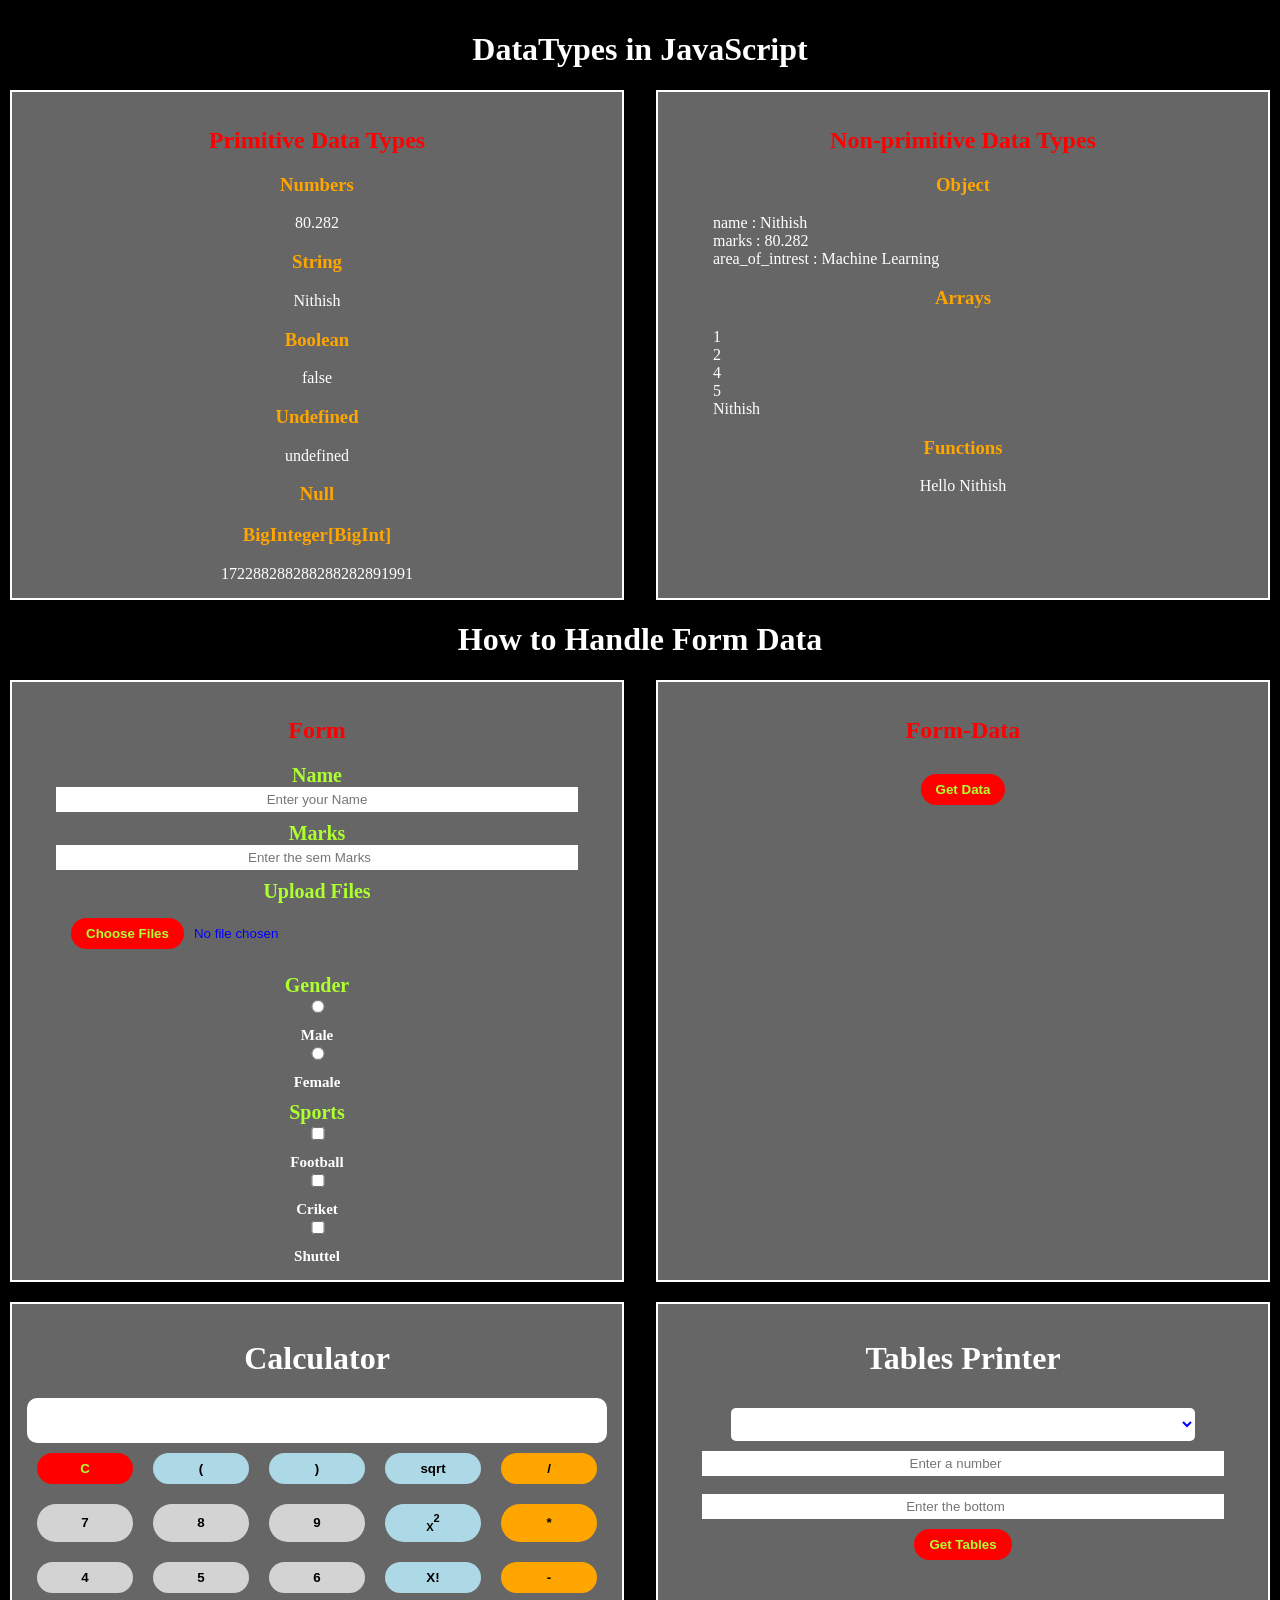
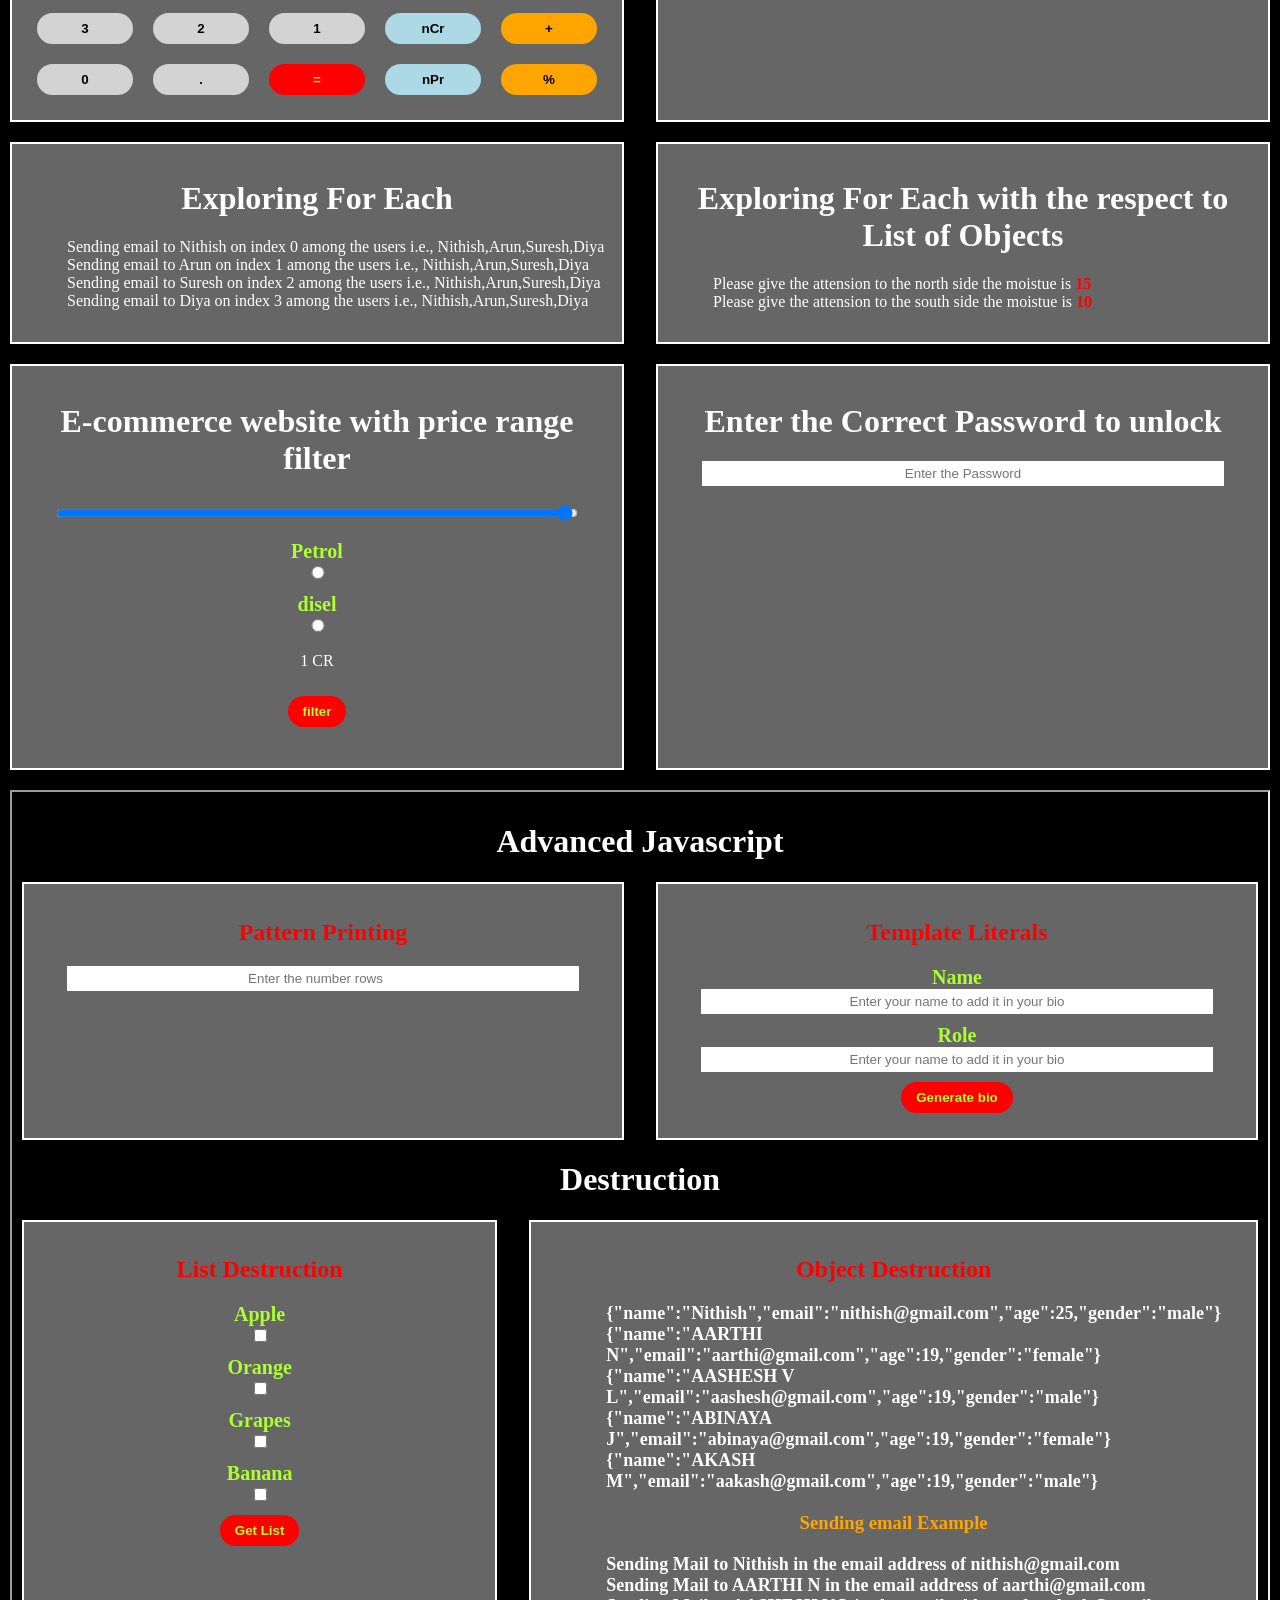
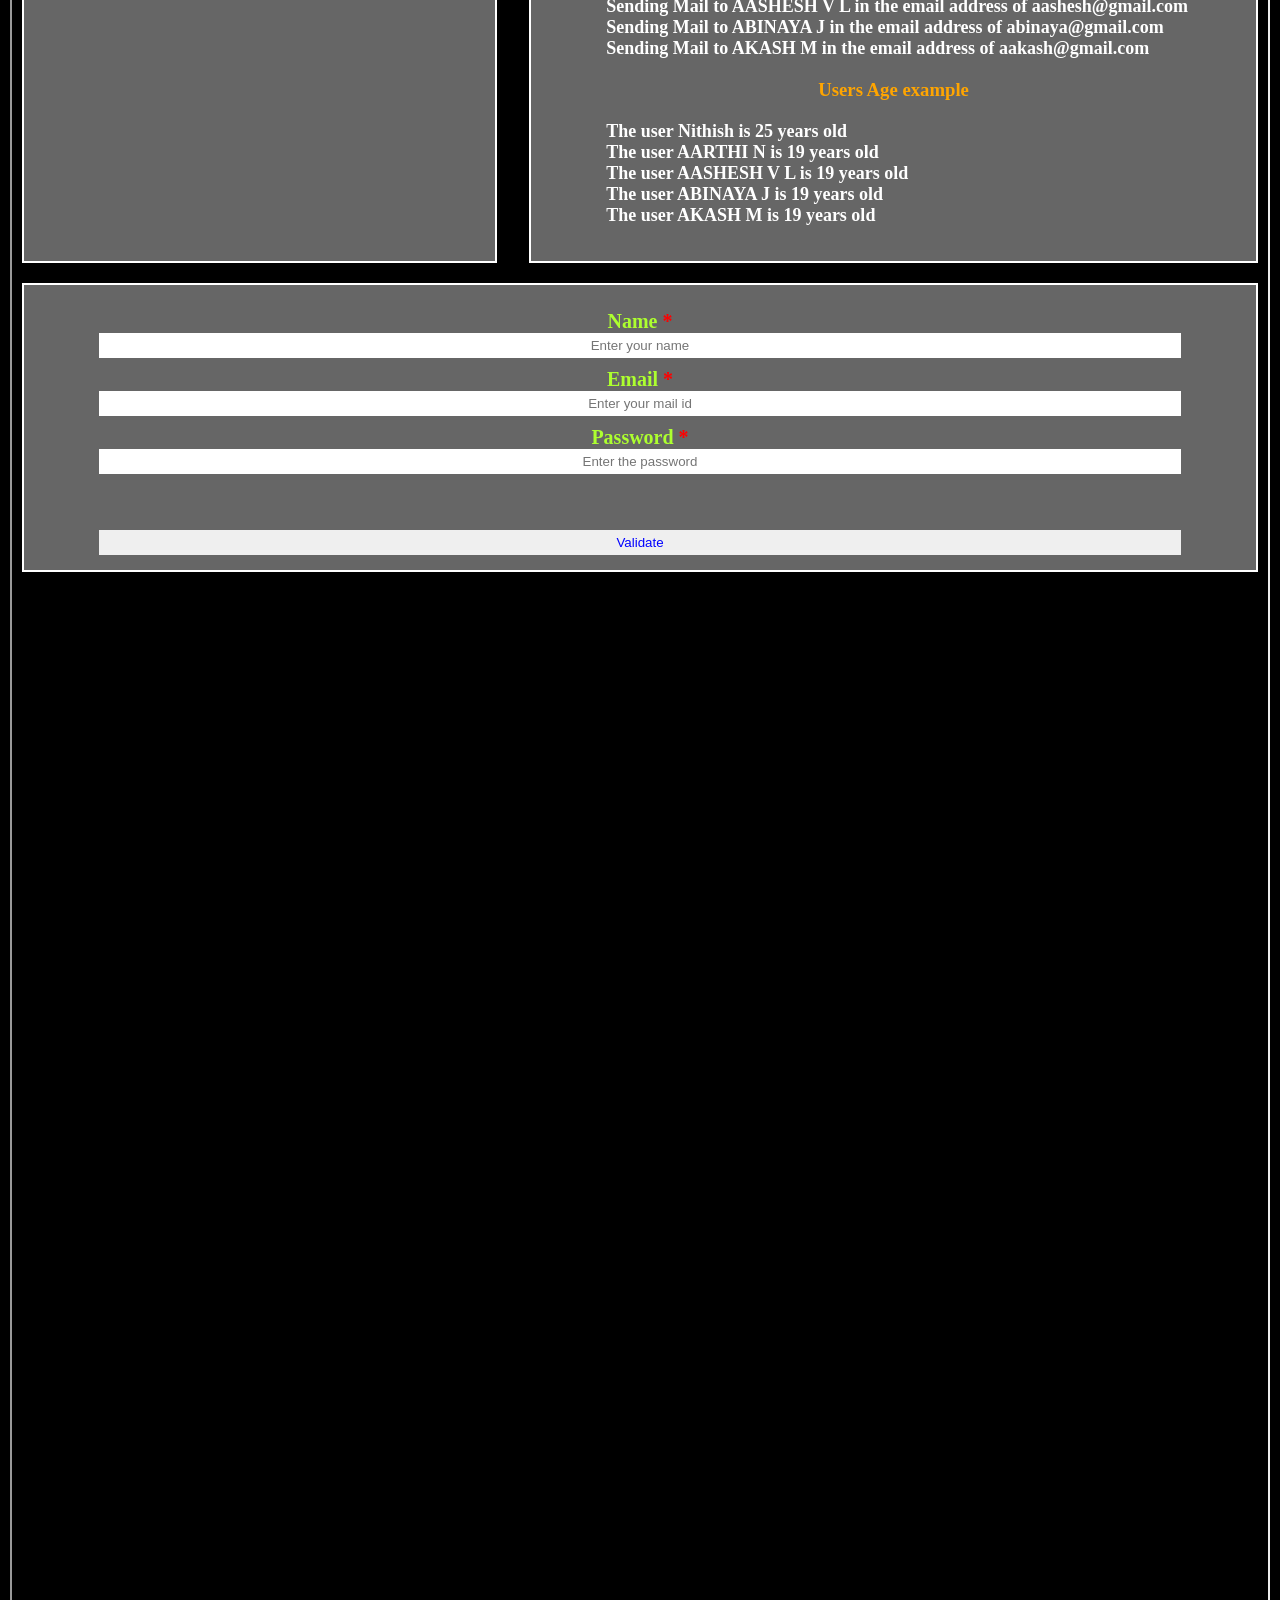
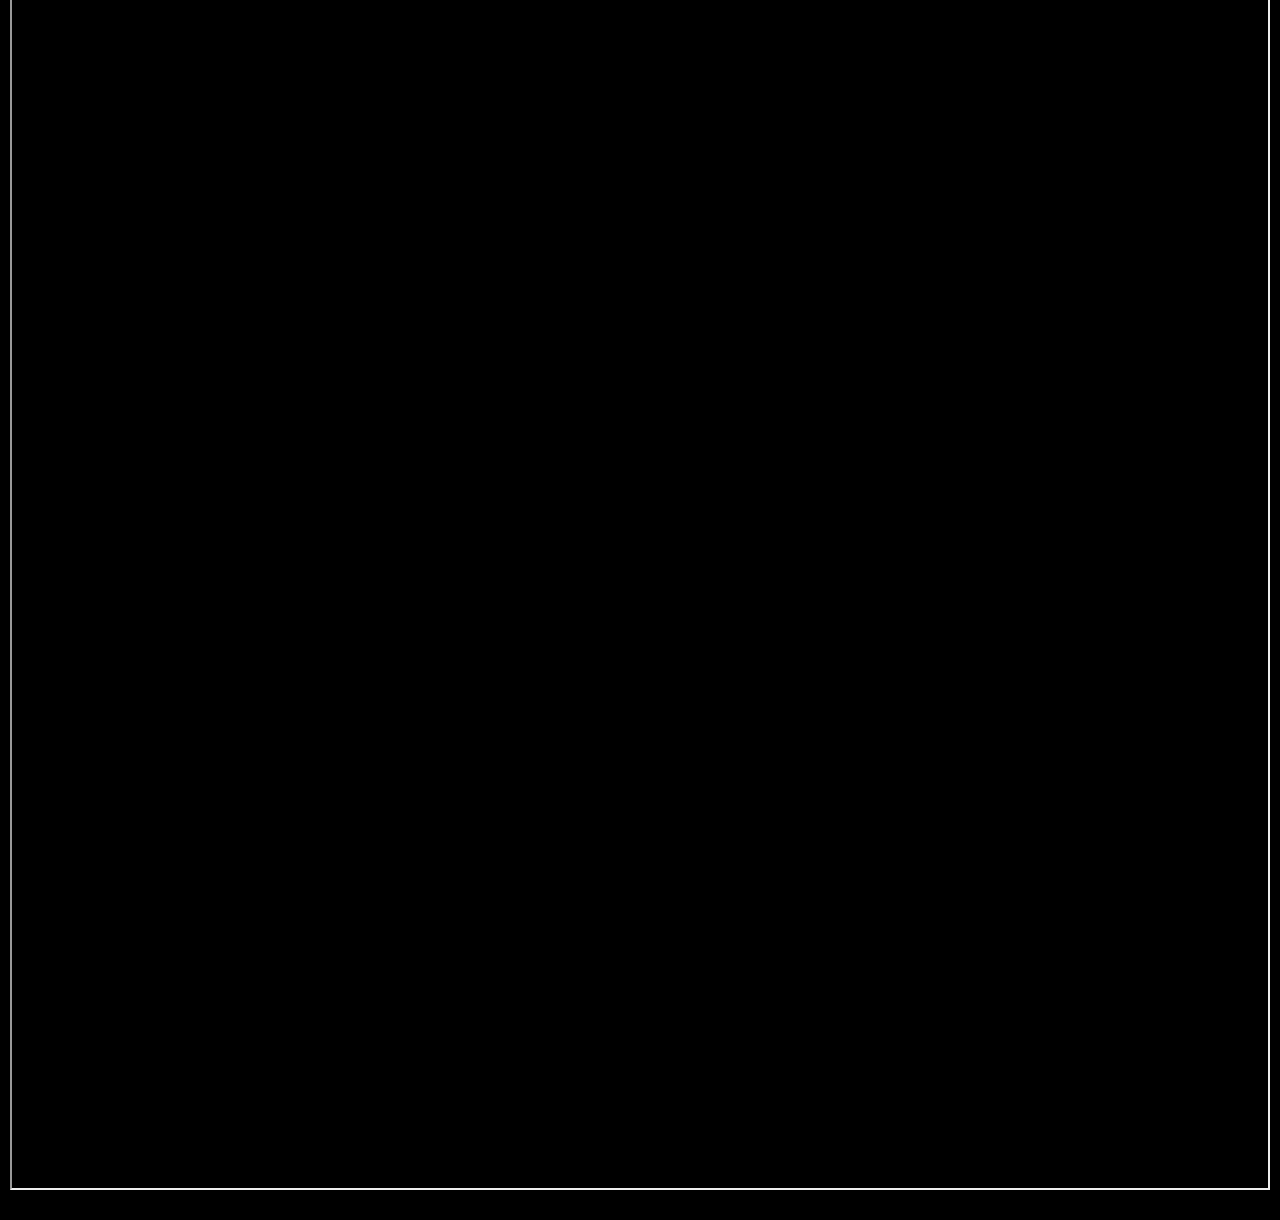
<file: index.html>
<!DOCTYPE html>
<html lang="en">
<head>
    <meta charset="UTF-8">
    <meta name="viewport" content="width=device-width, initial-scale=1.0">
    <title>Learning JavaScript is fun</title>
    <link rel="icon" type = "image/x-icon" href="favicon.png">
    <link rel="stylesheet" href="style.css">
</head>
<body>
    <h1>DataTypes in JavaScript</h1>
     
    <div class="container"> 
        <div class="pri">
            <h2>Primitive Data Types</h2>
            <h3>Numbers</h3>
            <p id="number"></p>
            <h3>String</h3>
            <span id="string"></span>
            <h3>Boolean</h3>
            <span id="boolean"></span>
            <h3>Undefined</h3>
            <span id="und"></span>
            <h3>Null</h3>
            <span id="null"></span>
            <h3>BigInteger[BigInt]</h3>
            <span id="bigInt"></span>
        </div>

        <div class="Non-pri">
            <h2> Non-primitive Data Types </h2>
            <h3>Object</h3>
            <ul id="object"></ul>
            <h3>Arrays</h3>
            <ul id="arrays"></ul>
            <h3>Functions</h3>
            <p id="func"></p>
        </div>
    </div>
    
    <h1>How to Handle Form Data</h1>
       
    <div class="form-container">
       <div class="form">
          <h2>Form</h2> 
          <label for="name">Name</label> 
          <input type="text" id="name" placeholder="Enter your Name">
          <label for="sem-mark">Marks</label> 
          <input type="number" id="sem-mark" placeholder="Enter the sem Marks">
          <label>Upload Files</label>
          <input type="file" id="files" multiple>
          <label for="gender">Gender</label>
          <input type = "radio" id = "male" name="gender" value="Man"> <label for="male" style = "color:white; font-size: 15px;">Male</label>
          <input type="radio" id = "female" name = "gender" value = "Women"> <label for="female" style = "color:white; font-size: 15px;">Female</label>
          <label for="sports">Sports</label>
          <input type="checkbox" name = "sports" value="football" id = "football">  <label for="football" style = "color:white; font-size: 15px;">Football</label>
          <input type="checkbox" name = "sports" value="Criket" id= "Criket">  <label for="Criket" style = "color:white; font-size: 15px;">Criket</label>
          <input type="checkbox" name = "sports" value="Shuttel" id = "Shuttel">  <label for="Shuttel" style = "color:white; font-size: 15px;">Shuttel</label>
          
        </div>
       
       <div class="form-data">
           <h2> Form-Data</h2>
           <button onclick="getData()">Get Data</button>
           <ul id="form-data-list"></ul>
       </div>
    </div>
    
   <style>
       #display{
           width: 100%;
           padding : 15px;
           border-radius: 10px;
           position: relative;
       } 
       .calculator-container{
           width: 400px;
           height: 50px;
           font-size:20px;
           display: flex;
           flex-direction: column;
           position: relative;
       }
       .buttons{
           display: grid;
           grid-template-columns: repeat(5, 1fr);
           gap: 8 px;
           position: relative;
       }
       
       .buttons button{
           cursor: pointer;
       }
       
       .scientific{
           background: lightblue;
           color: rgb(0,0,0);
       }
       
       .number{
           background-color: lightgray;
           color: rgb(0,0,0);
       }
       
       sub,sup{
           color: rgb(0,0,0);
       }
       
       .operator{
           background: orange;
           color: rgb(0,0,0);
       }
       
       ul{
           list-style-type: none;
       }
       
   </style>
    
    <div class = "container">
    
    <div class = "pri">
        
         <h1>Calculator</h1>
        
        <input type="text" id="display">
        <div class = "buttons">
           <button class = "clear" onclick = "clearD()">C</button>
           <button class = "scientific" onclick = "press('(')">(</button>
           <button class = "scientific" onclick =" press(')')">)</button>
           <button class = "scientific" onclick="sqrt()">sqrt</button>
           <button class = "operator" onclick = "press('/')">/</button>
            
            
           <button class = "number" onclick = "press('7')">7</button>
           <button class = "number" onclick = "press('8')">8</button>
           <button class = "number" onclick = "press('9')">9</button>
           <button class = "scientific" onclick="power()"><sub>X</sub><sup>2</sup></button>
           <button class = "operator" onclick = "press('*')" >*</button>

           <button class = "number" onclick = "press('4')">4</button>
           <button class = "number" onclick = "press('5')">5</button>
           <button class = "number" onclick = "press('6')">6</button>
           <button class = "scientific" onclick="fact()">X!</button>
           <button class = "operator" onclick = "press('-')">-</button>
            
            
           <button class = "number" onclick = "press('3')">3</button>
           <button class = "number" onclick = "press('2')">2</button>
           <button class = "number" onclick = "press('1')">1</button>
           <button class = "scientific" onclick="combination()">nCr</button>
           <button class = "operator" onclick = "press('+')">+</button>
            
           <button class = "number" onclick = "press('0')">0</button>
           <button class = "number" onclick = "press('.')">.</button>
           <button class = "equal" onclick="calculate()">=</button>
           <button class = "scientific" onclick="permutation()">nPr</button>
          <button class = "operator" onclick = "press('%')">%</button>
        </div>
    </div>
        
        <style>
         
            #operation{
                background: white;
                color:blue;
                border: none;
                padding: 8px;
                border-radius: 5px;
                width: 80%;
                font-weight: bold;
                cursor: pointer;
                margin: 10px;
            }
            
            #operation:focus{
                border: 2px solid greenyellow;
                outline: none;
                
            }
            
            
            #operation option{
                background-color: rgb(0,0,0);
                
            }
        
        </style>
        
        <div class = "form">
           <h1>Tables Printer</h1>
           <select name="operation" id="operation">
              <option value=""></option>
              <option value="*">Multiplication</option>
              <option value="/">Division</option>
              <option value="+">Addition</option>
              <option value="-">Subtraction</option>
              <option value="%">Modulo</option>
              <option value="2">Sqaure</option>
              <option value="3">Cube</option>
           </select>
           <input type="number" id = "times" placeholder="Enter a number">
           <br><br>
           <input type="number" id = "bottom" placeholder="Enter the bottom">
           <button onclick="tables()">Get Tables</button>
            
            
            <ul id ="tables-printing-area"></ul>
            
            <script>
                
            function tables(){
            let operator = document.getElementById("operation").value;
            let a = Number(document.getElementById("times").value);
            let b = Number(document.getElementById("bottom").value);
            let print =  document.getElementById("tables-printing-area");
            print.innerHTML = "";
                
            if(operator == "2" || operator == "3"){
                for(let i  = 1 ; i <= b ; i++){
                    if(operator == "2"){
                          print.innerHTML += "<li>"+ i + " ^  2 " + " = " + Math.pow(i,2) +"</li>";
                    }else{
                         print.innerHTML += "<li>"+ i + " ^ 3 = " + Math.pow(i,3) +"</li>";
                    }
                }
            }else{
            
            for(let i = 1; i <= b; i++){
                print.innerHTML += "<li>"+ a + " "+ operator+ " "+ i + " = " + eval(""+a+operator+i)+"</li>";
             }
            
            }
            
            }
            </script>
        </div>
        
    </div>
    
    
    <div class = "container">
    
     <div class="form">
         
     <h1>Exploring For Each</h1>
         
     <ul id = "users">
         
     </ul>
         
     <script>
         let users = ["Nithish", "Arun", "Suresh", "Diya"];  
         let list = document.getElementById("users");
         
         users.forEach( (element,index,array) => {
            list.innerHTML += "<li> Sending email to "+element+" on index "+index+" among the users i.e., "+array+"</li>";
         }
         );
    </script>
    
     </div>
    
    <div class="form"> 
        
        <h1>Exploring For Each with the respect to List of Objects</h1>
        
        <ul id ="sensor">
        
        </ul>
        
        
        <script>
        
        let sensorData = [
            {id: 1,name: "Moisturiation Sensor", location : "east", moisture: 20},
            {id: 2, name: "Moisturiation Sensor", location: "west", moisture: 45},
            {id: 3,name: "Moisturiation Sensor", location : "north", moisture : 15},
            {id: 4,name: "Moisturiation Sensor", location : "south", moisture: 10}
        ];
            
        list = document.getElementById("sensor");
           
        sensorData.forEach((element) => 
        {
            if(element.moisture <= 15){
                list.innerHTML += "<li>Please give the attension to the "+element.location+" side the moistue is <span style = 'color:red; font-weight:bold;' >"+element.moisture+"</span></li>";
            }
        }
        );
            
            
        
        </script>
        
    </div>
    
    
    </div>
    
    
    
    <div class = "form-container">
    
       <div class = "form">
        
           <h1>E-commerce website with price range filter</h1>
           
           <input type="range" max = 10000000 min=500000 value= 10000000 id = "range">
           <label for="petrol">Petrol</label>
           <input type="radio" name="fuel"  value = "petrol" class="fuel" id="petrol">
           <label for="disel">disel</label>
           <input type="radio" name ="fuel" value="disel" class="fuel" id="disel">
           <p id = "range-disp">1 CR</p>
           <button id="filter">filter</button><br>
           <output id = "fuel"></output>
           <ul id="car-list">
           
           </ul>
           
           <script>
           
            const carData = [
                {name:"Maruti Suzuki Swift", price: 650000,fuel:"disel"},
                {name:"Tata Tiago EV", price: 850000,fuel:"petrol"},
                {name:"Hyundai Creta", price: 1100000, fuel: "disel"},
                {name:"Mahindra XUV700", price: 1450000,fuel:"petrol"},
                {name:"Toyota Fortuner", price: 3300000,fuel: "disel"},
                {name:"BMW 3 Series", price: 4600000, fuel:"petrol"},
                {name:"Mercedes-Benz C-Class", price: 6000000,fuel: "disel"},
                {name:"Audi Q7", price: 9500000,fuel:"petrol"}
            ];
               
            list = document.getElementById("car-list");
            let range = document.getElementById("range");
            
            
            range.addEventListener('input',() =>{
                let rangeValue = parseInt(range.value);
                document.getElementById("range-disp").innerHTML = Math.round(rangeValue/100000)+ " lakhs";
            });
               
            let filter = document.getElementById("filter");
               
            filter.addEventListener('click',()=>{
                let rangeValue = parseInt(range.value);
                let fuel = document.querySelector('input[name ="fuel"]:checked');
                document.getElementById("range-disp").innerHTML = Math.round(rangeValue/100000)+ " lakhs";
                document.getElementById("fuel").innerHTML = fuel ? fuel.value : "Giving the result for both petrol and disel";
                list.innerHTML = "";
                let fuelValue = fuel ? fuel.value : "null";
                carData.forEach((element) => {
                    if(element.price <= rangeValue){
                    if(fuelValue== element.fuel){
                    list.innerHTML +=  "<li> Car Name: "+ element.name +" | Price: "+element.price+" | Fuel: "+element.fuel+"</li>"; 
                    }else if(fuelValue == "null"){
                      list.innerHTML +=  "<li> Car Name: "+ element.name +" | Price: "+element.price+" | Fuel: "+element.fuel+"</li>";  
                    }
                    }
                });  
            });
           
           
           </script>
           
           
      </div>
        
        
        <div class = "form">
          <div id="input-container">
            <h1>Enter the Correct Password to unlock</h1>
            <input type="password" placeholder="Enter the Password" id = "password">
            <label id="warning" style="color: red; font-size: larger; display: none">Enter the correct</label>
          </div>
            
          <div id="success-message" style="display:none">
            <h1 style="color: greenyellow">You have Successfully Loged in</h1>
          </div>
        </div>
    
    </div>
    <div class=container>
    <iframe src="Advancedjs.html" title="Advancedjs" height="10000px" width="100%"></iframe>
    </div>
    
    
    <script>
        let inputcont = document.getElementById("input-container");
        let successMsg = document.getElementById("success-message");
        let passwordBox = document.getElementById("password");
        let warning =  document.getElementById("warning");
        passwordBox.addEventListener('input', updateBlock);
        
        function updateBlock(){
            warning.style.display = "block";
            if(passwordBox.value == "Nithish123@"){
               inputcont.style.display = "none";
               successMsg.style.display = "block";
            }else{
                warning.innerHTML = "Entered the Wrong Password";
            }
        }
    </script>
    
    <script>
    
    function press(val){
        document.getElementById("display").value += val;
    }
        
    function calculate(){
        let exp = document.getElementById("display").value;
        
        try{
            document.getElementById("display").value = eval(exp);
        }catch{
             document.getElementById("display").value = "Error";
        }
    }
        
        
    function clearD(){
        document.getElementById("display").value = "";
    }
        
        
    function sqrt(){
        let val = document.getElementById("display").value;
        document.getElementById("display").value = Math.sqrt(val);
    }
        
   function power(){
        let val = document.getElementById("display").value;
        document.getElementById("display").value = Math.pow(val,2);
    }
    
    function fact(){
        let val = document.getElementById("display").value;
       
        document.getElementById("display").value = factorail(val);
    } 
        
        
     function permutation(){
         let n = parseInt(prompt("Enter the n value"));
         let r = parseInt(prompt("Enter the r: "));
         
        document.getElementById("display").value = factorail(n)/factorail(n-r);
    } 
     
     function combination(){
         let n = parseInt(prompt("Enter the n value"));
         let r = parseInt(prompt("Enter the r: "));
         
        document.getElementById("display").value = factorial(n)/(factorail(r)*factorail(n-r));
    } 
    
    function factorail(val){
        let fact = 1;
        for(let i = val; i >= 1; i--){
           fact *= i;
        }
        return fact;
    }
    </script>
    
    <script>
        let name = "Nithish"; 
        let a = 80.282;
        document.getElementById("number").innerHTML = a;
        document.getElementById("string").innerHTML = name;
        document.getElementById("boolean").innerHTML = false;
        let b;
        document.getElementById("und").innerHTML = b;
        document.getElementById("null").innerHTML = null;
        document.getElementById("bigInt").innerHTML = 172288288288288282891991n;

        let student = {name : name, marks: a, area_of_intrest: "Machine Learning"};
        for(let key in student){
            document.getElementById("object").innerHTML += "<li>"+ key +" : "+student[key]+ "</li>";	  
        }
         
        let data = [1,2,4,5,"Nithish"];
        for(let i in data){
            document.getElementById("arrays").innerHTML += "<li>"+data[i]+"</li>";	  
        }
        
        function greet(namep){	
            document.getElementById("func").innerHTML = "Hello " + namep;	  
        }
        greet(name);
        
        function getData(){
            let list = document.getElementById("form-data-list");
            list.innerHTML = ""; // Clear list before adding new data
            list.innerHTML += "<li>Name: "+ document.getElementById("name").value+"</li>";
            list.innerHTML += "<li>Marks: "+ document.getElementById("sem-mark").value+"</li>";
            let files = document.getElementById("files").files;
            list.innerHTML += "<li>Files uploaded: "+ files.length +"</li>";
            let selected = document.querySelector('input[name = "gender" ]:checked');
            if(selected){
                list.innerHTML += "<li> Succesfully Checked the "+selected.value+"</li>";
            }else{
                list.innerHTML += "<li> Not checked anything </li>";
            }
            
            let selectedSp = document.querySelectorAll('input[name = "sports" ]:checked');
            
            let sports = [];
            
            for(let s of selectedSp){
                sports.push(s.value);
            }
            if(sports.length > 0){
                list.innerHTML += "<li> Succesfully Checked the "+sports.join(", ")+"</li>";
            }else{
                list.innerHTML += "<li> Not checked anything </li>";
            }
        }
    </script>
</body>
</html>
</file>
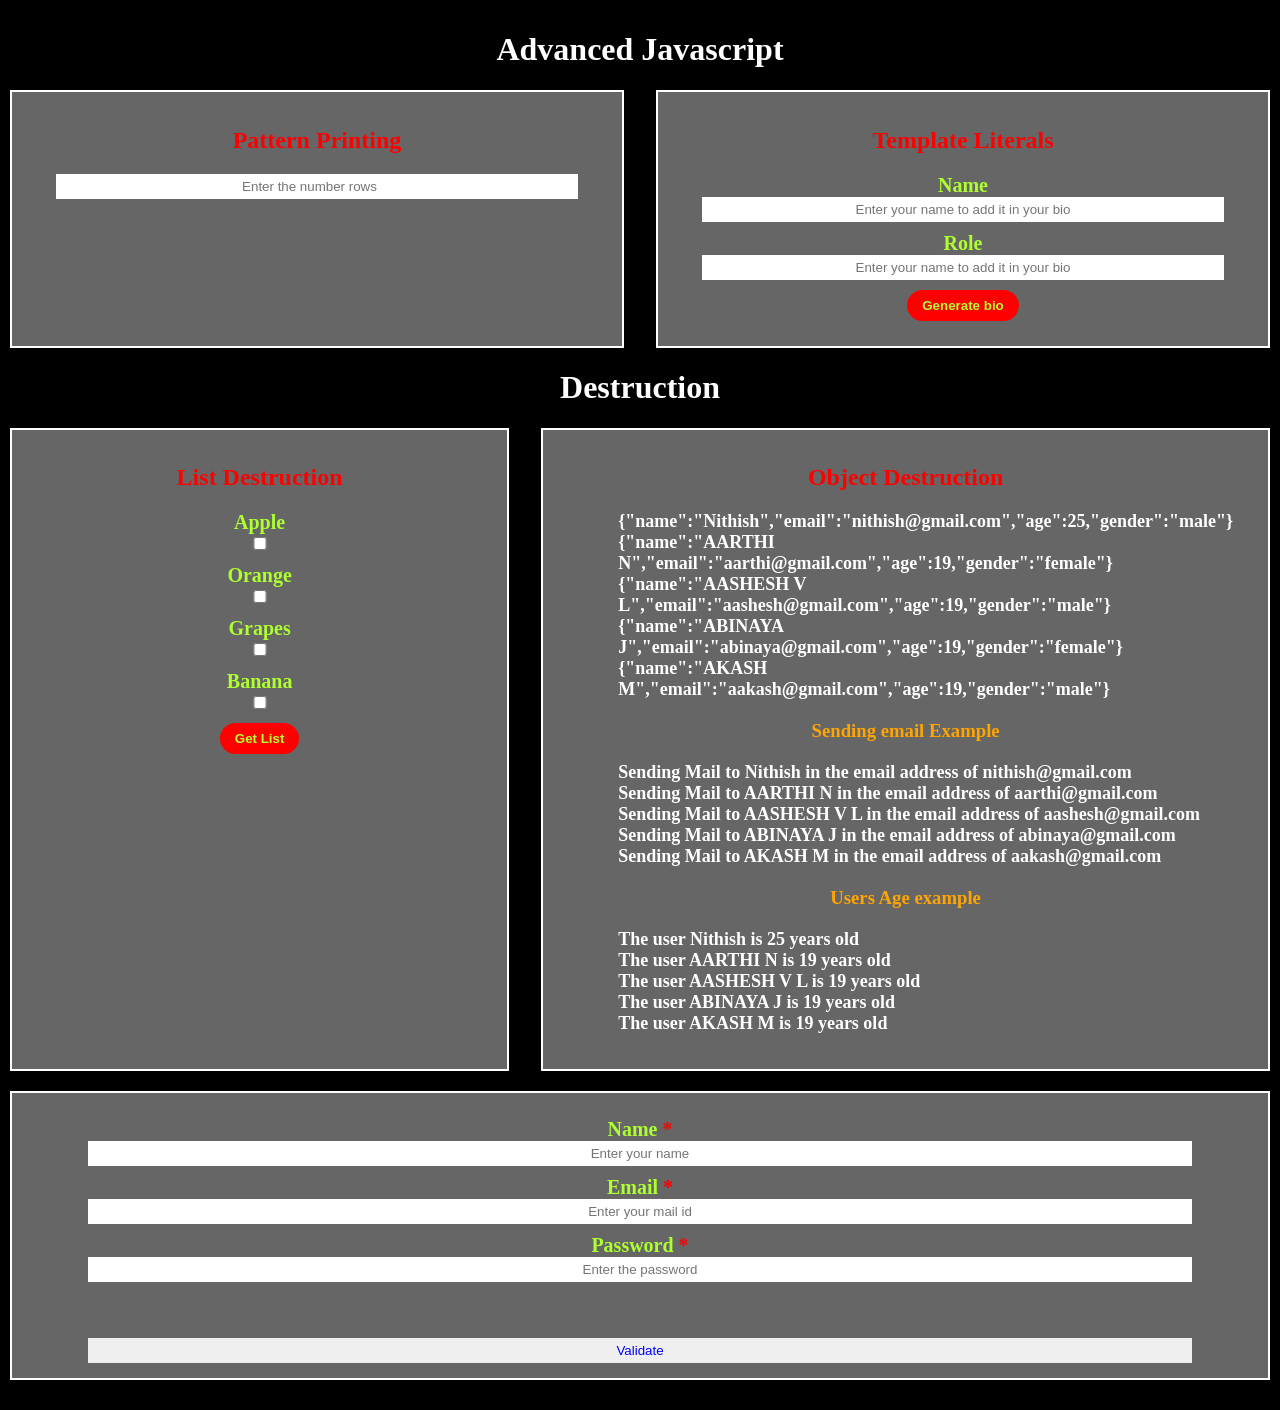
<file: Advancedjs.html>
<!DOCTYPE html>
<html lang="en">
    <head>
        <meta charset="UTF-8" />
        <title>Title</title>
        <link rel="stylesheet" href="style.css">
        <style>
            ul{
                list-style: none;
                margin: 20px;
                font-size: large;
                font-weight: bold;
            }
        </style>
    </head>
    
    
    <body>
        
     
    <h1>Advanced Javascript</h1>
    
    <div class="container">
    
        <div class="form">
         <h2>Pattern Printing</h2>
        <input type="number" style="margin-bottom: 10px;" placeholder="Enter the number rows" id="num-rows" >
          <ul class="star" style="list-style-type: none; text-align:left;">
            
          </ul>
        </div>
        
        
        
        <div class="form">
          <h2>Template Literals</h2>
          <div id="bio-form">
          <label for="name" >Name</label>
          <input type="text" id="name" placeholder="Enter your name to add it in your bio">
          <label for="role">Role</label>
          <input type="text" id="role" placeholder="Enter your name to add it in your bio">
          <button onclick="gen_bio()">Generate bio</button>
          </div>
            
           <div id="user-bio">
           <pre id="bio-output" style="font-size: large; font-weight:bold; color:greenyellow;display: none">
           </pre>  
          </div>
          
        </div>
        
    </div>
    <h1>Destruction</h1>
    <div class="container">
      <div class="form">
        <h2>List Destruction</h2>
       <div class="list-form">
        <label for="apple">Apple</label>
        <input type="checkbox" name="fruits" id="apple" value="Apple">
        <label for="orange">Orange</label>
        <input type="checkbox" name="fruits" id="orange" value="Orange">
        <label for="grapes">Grapes</label>
        <input type="checkbox" name="fruits" id="grapes" value="Grapes">
        <label for="banana">Banana</label>
        <input type="checkbox" name="fruits" id="banana" value="Banana">
        <button onclick="get_list()">Get List</button>
       </div>
          
          
        <div id="fruit-list">
           <pre id="fruit-output" style="font-size: large; font-weight:bold; color:greenyellow;display:none;">
           </pre>  
        </div>
          
      </div> 
      <div class = "form">
          <h2>Object Destruction</h2>
          
          <ul id="users">
          </ul>
          
         <h3>Sending email Example</h3>
          <ul id = "users-mail-sending">
            
          </ul>
          
          <h3>Users Age example</h3>
          
          <ul id = "users-age">
            
          </ul>
          
      </div>
    </div>
      
    <div class = "container">
    
      <div class="pri">
        <form id = "validate-form">
         <label for="form-name">Name <span style="color:red">*</span></label>
         <input type="text" id="form-name" placeholder="Enter your name" required>
         <label for="email">Email <span style="color:red">*</span></label>
         <input type="text" id="email" placeholder="Enter your mail id" required>
         <label for="password">Password <span style="color:red">*</span></label>
         <input type="password" id="password" placeholder="Enter the password" required>
          <ul id="error" style="list-style: circle">
            
          </ul>
          <br>
          <br>
          <input type="submit" value="Validate">
        </form>
      </div>
      
    </div>
    
    <script type="module" src="script.js"></script>
    </body>
</html>
</file>
<file: style.css>
* {
            color: white;
            text-align: center;
            box-sizing: border-box; /* Prevents padding from breaking layout */
        }

        body {
            background-color: rgb(0,0,0);
            margin: 0;
            padding: 10px;
        }

        h2 {
            color: red;
        }

        h3 {
            color: orange;
        }

        .container, .form-container {
            display: flex;
            flex-direction: row;	
            gap: 2rem;
            justify-content: center;
            flex-wrap: wrap;
            margin-bottom: 20px;
        }

        .pri, .Non-pri, .form, .form-data{
            background-color: rgba(255,255,255,0.4);
            padding: 15px;
            border: 2px solid white;
            /* Use a smaller basis or 100% logic for mobile safety */
            flex: 1 1 300px;
        }

        li {
            text-align: left;	
        }

        label {
            color: greenyellow;
            font-weight: bold;
            font-size: 20px;
            display: block; /* Makes labels stack nicely */
            margin-top: 10px;
        }

        input {
            color: blue;
            border: none;
            padding: 5px;
            width: 90%; /* Keeps inputs from hitting the border */
        }

        input:focus {
            border: 2px solid greenyellow;	
            outline: none;
            font-weight: bold;
        }

        input[type="file"]::file-selector-button, button {
            margin: 10px;
            background-color: red;
            border: none;
            color: greenyellow;
            font-weight: bold;
            border-radius: 30px;
            padding: 8px 15px;
            cursor: pointer;
        }

        input[type="file"]::file-selector-button:hover, button:hover {
            background-color: greenyellow;
            color: red;
        }
        
        /* Fixed Media Query */
        @media (max-width: 768px) {
            .container, .form-container {
                flex-direction: column;
                align-items: center;
            }

            .pri, .Non-pri, .form, .form-data {
                flex: 1 1 auto;
                width: 100%; /* Forces the box to take full width on mobile */
            }
        }


.error-msg{
    color: red;
}
</file>
